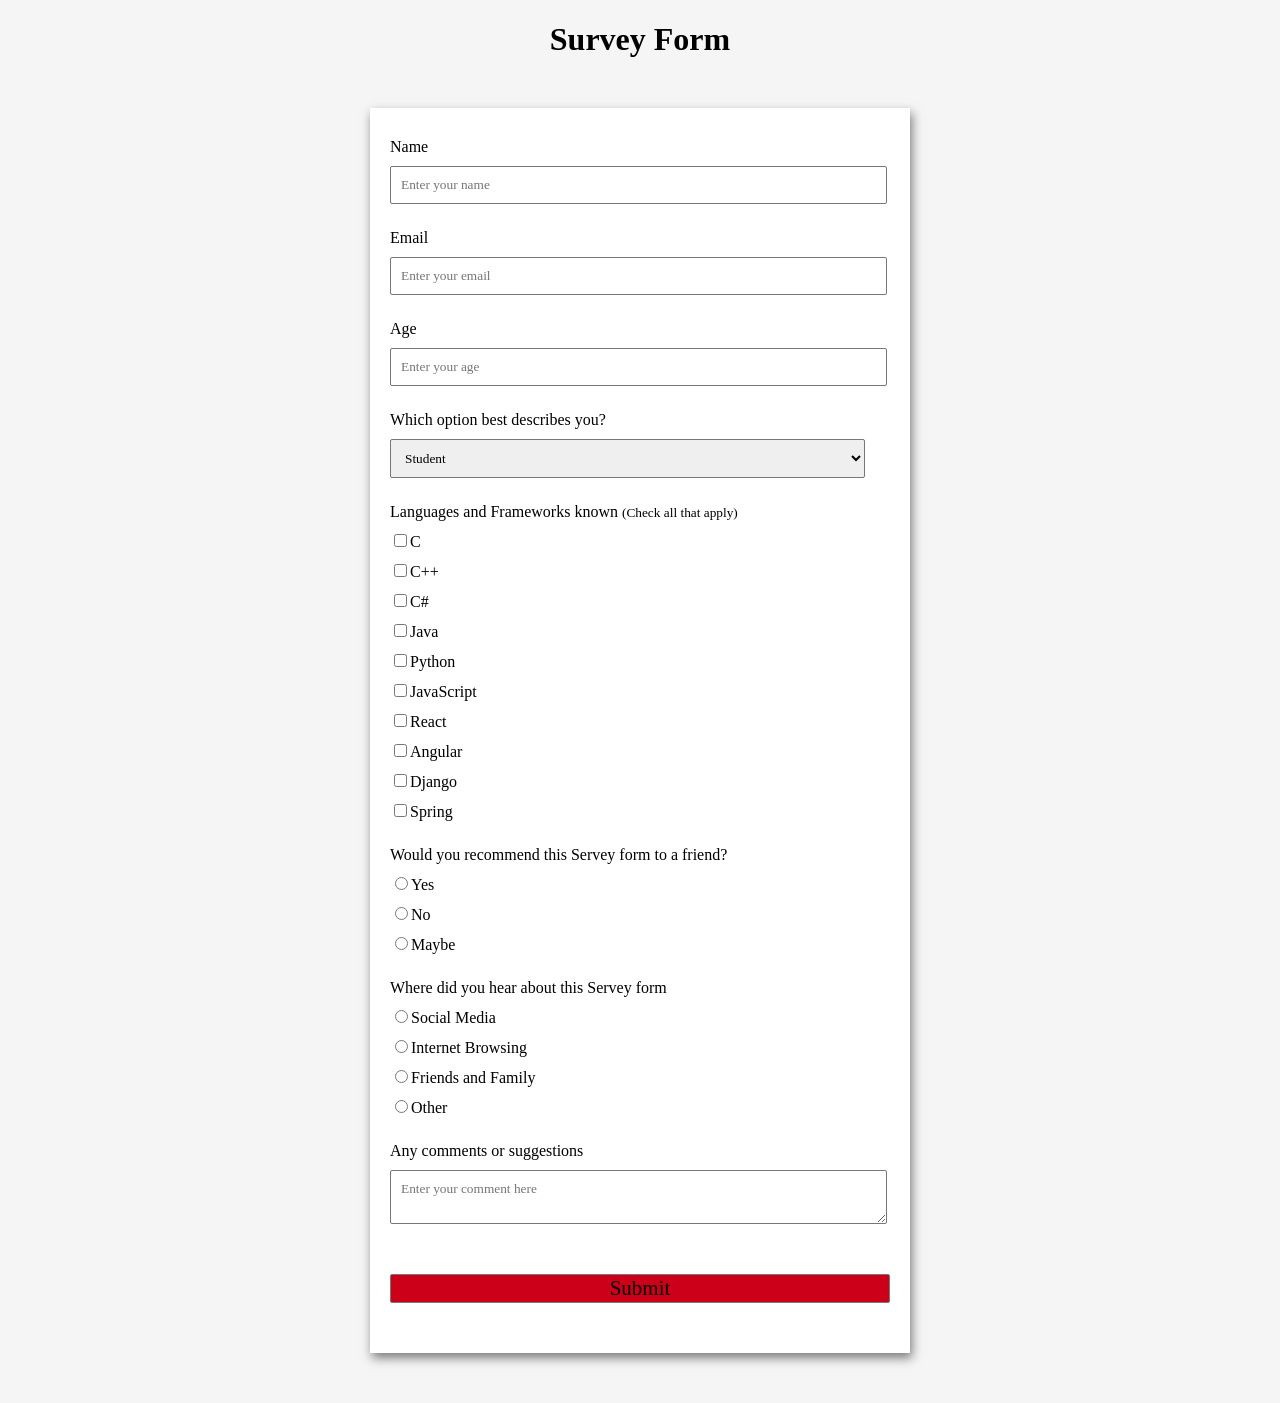
<file: index.html>
<!DOCTYPE html>
<html>
<head>
    <link rel="stylesheet" href="from.css"> 
</head>
<body>
    <h1>Survey Form</h1>
    <!-- Create Form -->
    <form id="form">
        <!-- Details -->
        <div class="form-control">
            <label for="name" id="label-name">Name</label>
            <input type="text" id="name" placeholder="Enter your name" />
        </div>
        <div class="form-control">
            <label for="email" id="label-email">Email</label>
            <input type="email" id="email" placeholder="Enter your email" />
        </div>
        <div class="form-control">
            <label for="age" id="label-age">Age</label>
            <input type="text" id="age" placeholder="Enter your age" />
        </div>
        <div class="form-control">
            <label for="role" id="label-role">Which option best describes you?</label>
            <select name="role" id="role">
                <option value="student">Student</option>
                <option value="intern">Intern</option>
                <option value="professional">Professional</option>
                <option value="other">Other</option>
            </select>
        </div>
        <div class="form-control">
            <label>Languages and Frameworks known
                <small>(Check all that apply)</small>
            </label>
            <label for="inp-1">
                <input type="checkbox" name="inp">C
            </label>
            <label for="inp-2">
                <input type="checkbox" name="inp">C++
            </label>
            <label for="inp-3">
                <input type="checkbox" name="inp">C#
            </label>
            <label for="inp-4">
                <input type="checkbox" name="inp">Java
            </label>
            <label for="inp-5">
                <input type="checkbox" name="inp">Python
            </label>
            <label for="inp-6">
                <input type="checkbox" name="inp">JavaScript
            </label>
            <label for="inp-7">
                <input type="checkbox" name="inp">React
            </label>
            <label for="inp-8">
                <input type="checkbox" name="inp">Angular
            </label>
            <label for="inp-9">
                <input type="checkbox" name="inp">Django
            </label>
            <label for="inp-10">
                <input type="checkbox" name="inp">Spring
            </label>
        </div>
        <div class="form-control">
            <label>Would you recommend this Servey form to a friend?</label>
            <label for="recommed-1">
                <input type="radio" id="recommed-1" name="recommed">Yes
            </label>
            <label for="recommed-2">
                <input type="radio" id="recommed-2" name="recommed">No
            </label>
            <label for="recommed-3">
                <input type="radio" id="recommed-3" name="recommed">Maybe
            </label>
        </div>
        <div class="form-control">
            <label>Where did you hear about this Servey form</label>
            <label for="recommed-1">
                <input type="radio" id="recommed-1" name="recommed">Social Media
            </label>
            <label for="recommed-2">
                <input type="radio" id="recommed-2" name="recommed">Internet Browsing
            </label>
            <label for="recommed-3">
                <input type="radio" id="recommed-3" name="recommed">Friends and Family
            </label>
            <label for="recommend-4">
                <input type="radio" id="recommend-4" name="recommed">Other
            </label>
        </div>
        <div class="form-control">
            <label for="comment">Any comments or suggestions</label>
            <textarea name="comment" id="comment" placeholder="Enter your comment here"></textarea>
        </div>
        <!-- Submit Button -->
        <button type="submit" value="submit">Submit</button>
    </form>
</body>
</html>
</file>
<file: from.css>
/* Styling the Body element */
body {
    background-color: whitesmoke;
    font-family: Verdana;
    text-align: center;
}
/* Styling the Form */
form {
    background-color: #fff;
    max-width: 500px;
    margin: 50px auto;
    padding: 30px 20px;
    box-shadow: 2px 5px 10px rgba(0, 0, 0, 0.5);
}
/* Styling .form-control */
.form-control {
    text-align: left;
    margin-bottom: 25px;
}
/* Styling .form-control label */
.form-control label {
    display: block;
    margin-bottom: 10px;
}
/* Styling .form-control input, select, textarea */
.form-control input,
.form-control select,
.form-control textarea {
    border: 1px solid #777;
    border-radius: 2px;
    font-family: inherit;
    padding: 10px;
    display: block;
    width: 95%;
}
/* Styling Radio button and Checkbox */
.form-control input[type="radio"],
.form-control input[type="checkbox"] {
    display: inline-block;
    width: auto;
}
/* Styling Button */
button {
    background-color: #CD001A;
    border: 1px solid #777;
    border-radius: 2px;
    font-family: inherit;
    font-size: 21px;
    display: block;
    width: 100%;
    margin-top: 50px;
    margin-bottom: 20px;
}
label{
    display: inline-block;
    margin-right: 15px;
}
</file>
